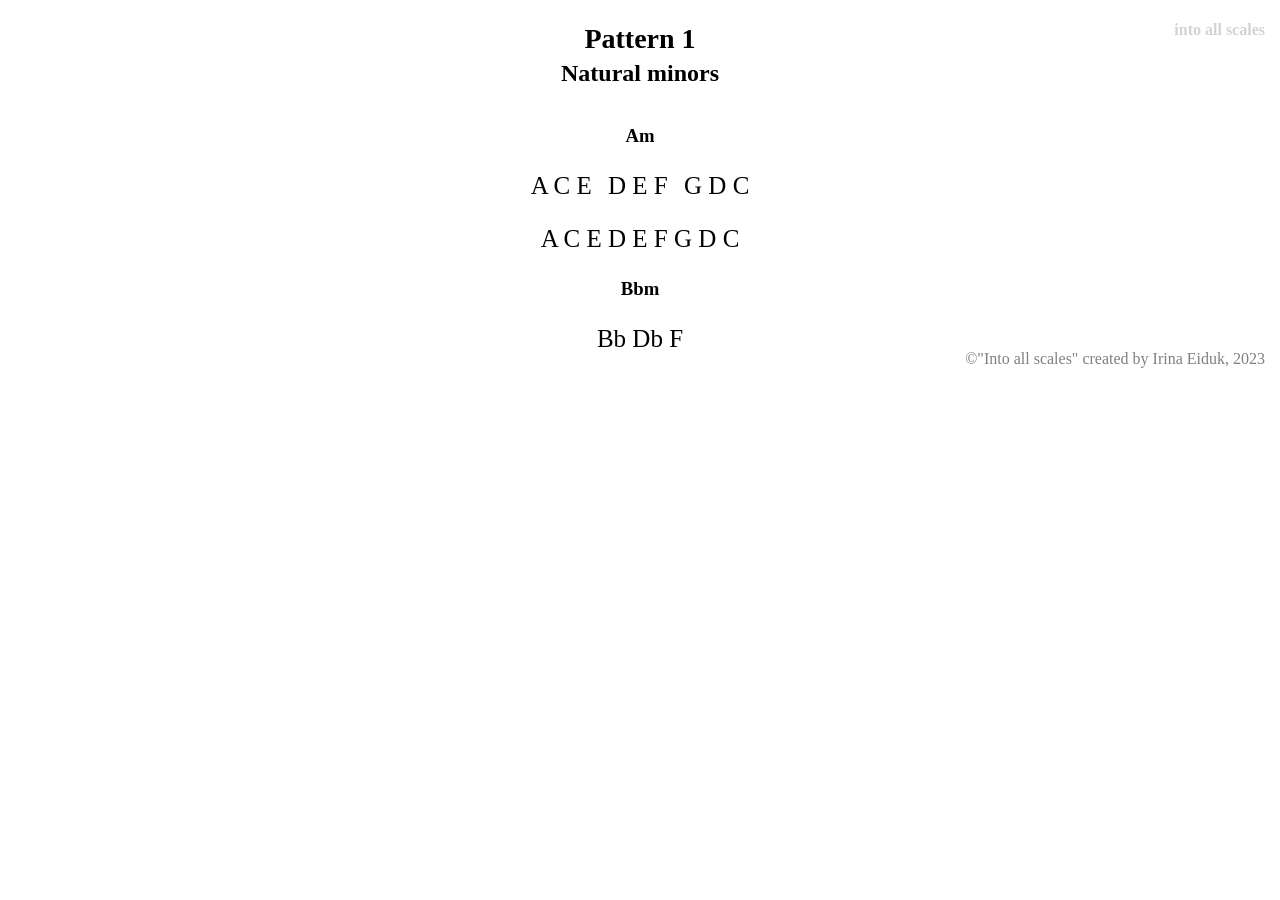
<file: index.html>
<!DOCTYPE html>
<html lang="en">
    <head>
        <meta charset="UTF-8">
        <title>To all scales</title>
        <link rel="stylesheet" href="style.css">
    </head>
    <body>
        <header class="header">
            <h1>into all scales</h1>
            <h2 class="pattern_name">Pattern 1</h2>
            <h2 class="scale_group_name">Natural minors</h2>
        </header>
        <div class="content">
            <section>
                <h3>Am</h3>
                <p class="pattern">
                    <span class="scale_quant">A C E</span>
                    <span class="scale_quant">D E F</span>
                    <span class="scale_quant">G D C</span>
                </p>
                <p class="pattern">
                    <span>A C E</span>
                    <span>D E F</span>
                    <span>G D C</span>
                </p>
            </section>
            <section>
                <h3>Bbm</h3>
                <p class="pattern">Bb Db F</p>
            </section>
        </div>
        <footer>©"Into all scales" created by Irina Eiduk, 2023</footer>
    </body>
</html>
</file>
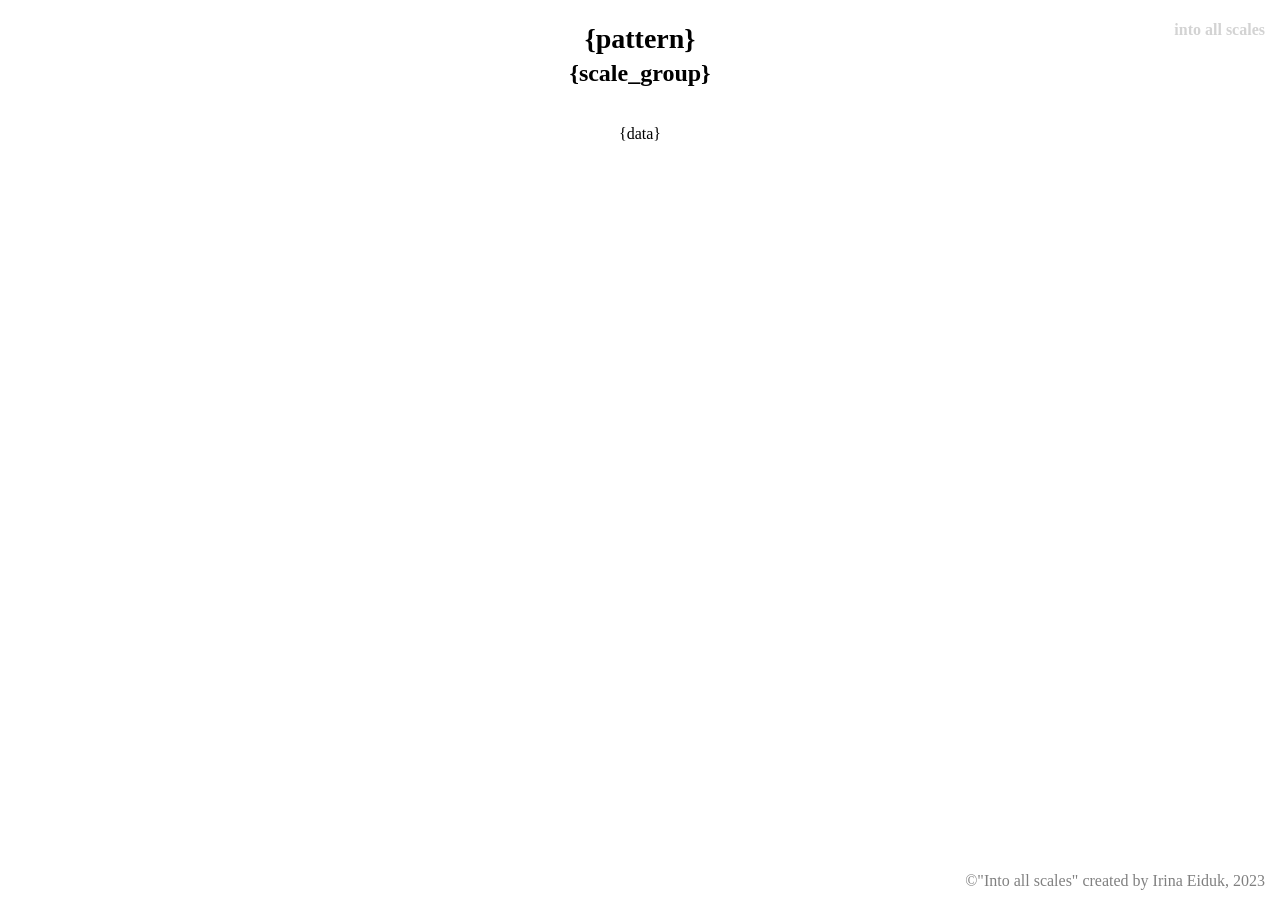
<file: assets/page_template.html>
<!DOCTYPE html>
<html lang="en">
    <head>
        <meta charset="UTF-8">
        <title>{title}</title>
        <style>{style}</style>
        <link rel="stylesheet" href="style.css">
    </head>
    <body>
        <header class="header">
            <h1>into all scales</h1>
            <h2 class="pattern_name">{pattern}</h2>
            <h2 class="scale_group_name">{scale_group}</h2>
        </header>
        <div class="content">
            {data}
        </div>
        <footer>©"Into all scales" created by Irina Eiduk, 2023</footer>
    </body>
</html>
</file>
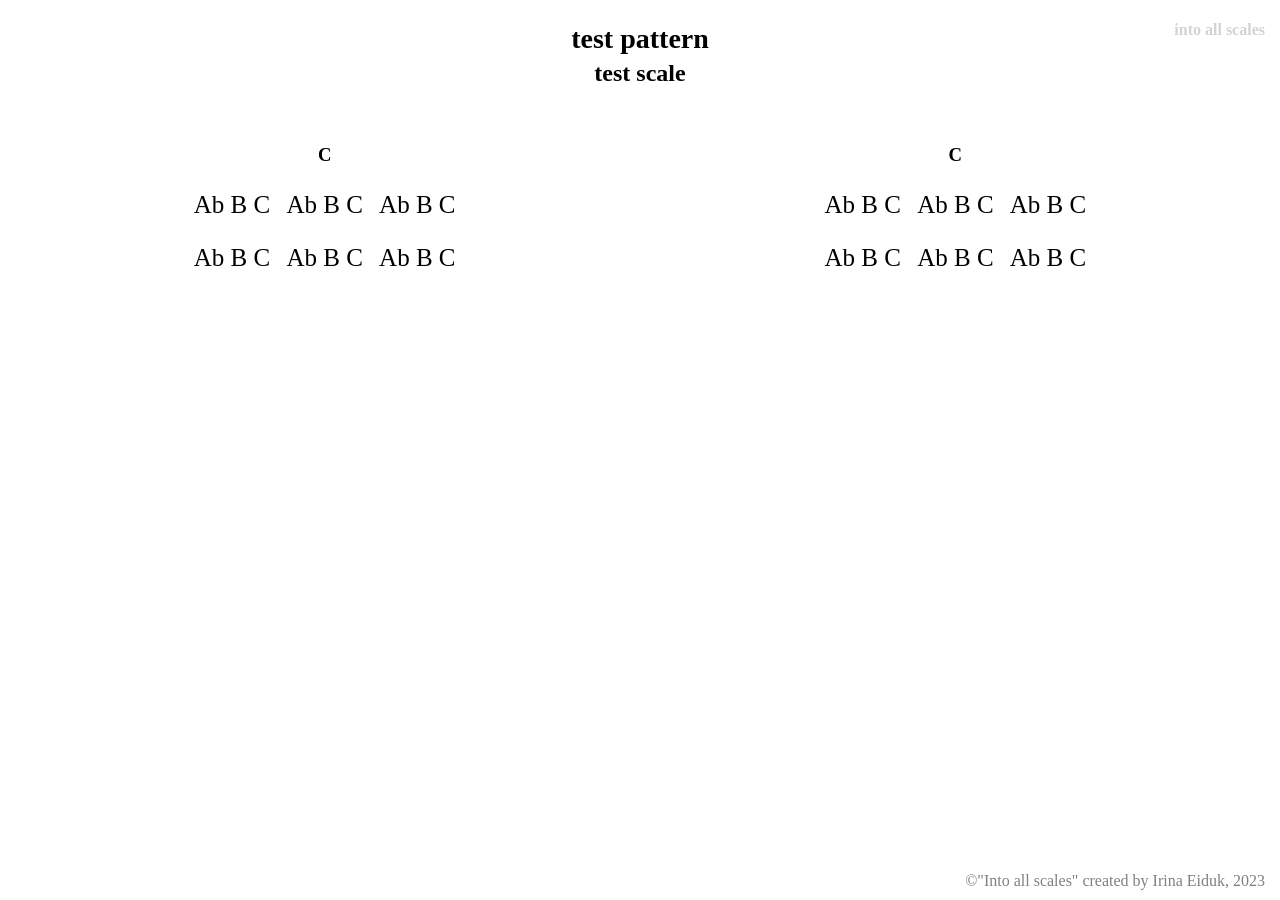
<file: results/test_scale_test_pattern.html>
<!DOCTYPE html>
<html lang="en">
    <head>
        <meta charset="UTF-8">
        <title>test scale, test pattern</title>
        <style type="text/css">
            html {
    position: relative;
    min-height: 100%;
}

body {
    test-align: center;
}

h1 {
    position: absolute;
    top: 10px;
    right: 15px;

    font-size: 16px;
    font-weight: bold;
    color: lightgrey;
}

.pattern_name {
    font-size: 28px;
    margin-bottom: 5px;
}

.scale_group_name {
    margin-top: 5px;
    margin-bottom: 38px;
}

footer {
    position: absolute;
    right: 15px;
    bottom: 10px;

    color: grey;
}

.header {
    text-align: center;
}
.content {
    position: relative;
    margin: auto;
    text-align: center;
}

section {
    display: inline-block;
    min-width: max-content;
    width: 48%;
    margin-right: 10px;
    margin-left: 10px;
}

.pattern {
    font-size: 25px;
}

.scale_quant {
    margin: 5px;
}
        
        </style>
    </head>
    <body>
        <header class="header">
            <h1>into all scales</h1>
            <h2 class="pattern_name">test pattern</h2>
            <h2 class="scale_group_name">test scale</h2>
        </header>
        <div class="content">
            <section>
        <h3>C</h3>
        <p class="pattern">
        <span class="scale_quant">Ab B C</span>	
<span class="scale_quant">Ab B C</span>	
<span class="scale_quant">Ab B C</span>	
    </p>
    
<p class="pattern">
        <span class="scale_quant">Ab B C</span>	
<span class="scale_quant">Ab B C</span>	
<span class="scale_quant">Ab B C</span>	
    </p>
    
    </section>
    <section>
        <h3>C</h3>
        <p class="pattern">
        <span class="scale_quant">Ab B C</span>	
<span class="scale_quant">Ab B C</span>	
<span class="scale_quant">Ab B C</span>	
    </p>
    
<p class="pattern">
        <span class="scale_quant">Ab B C</span>	
<span class="scale_quant">Ab B C</span>	
<span class="scale_quant">Ab B C</span>	
    </p>
    
    </section>
    
        </div>
        <footer>©"Into all scales" created by Irina Eiduk, 2023</footer>
    </body>
</html>
</file>
<file: style.css>
html {
    position: relative;
    min_height: 100%;
}
h1 {
    position: absolute;
    top: 10px;
    right: 15px;

    font-size: 16px;
    font-weight: bold;
    color: lightgrey;
}

.pattern_name {
    font-size: 28px;
    margin-bottom: 5px;
}

.scale_group_name {
    margin-top: 5px;
    margin-bottom: 38px;
}

footer {
    position: absolute;
    right: 15px;
    bottom: 10px;

    color: grey;
}

.header {
    margin: auto;
    width: 800px;
    text-align: center;
}
.content {
    margin: auto;
    width: 800px;
    text-align: center;
}

.pattern {
    font-size: 25px;
}

.scale_quant {
    margin: 5px;
}
</file>
<file: assets/style.css>
html {
    position: relative;
    min-height: 100%;
}

body {
    test-align: center;
}

h1 {
    position: absolute;
    top: 10px;
    right: 15px;

    font-size: 16px;
    font-weight: bold;
    color: lightgrey;
}

.pattern_name {
    font-size: 28px;
    margin-bottom: 5px;
}

.scale_group_name {
    margin-top: 5px;
    margin-bottom: 38px;
}

footer {
    position: absolute;
    right: 15px;
    bottom: 10px;

    color: grey;
}

.header {
    text-align: center;
}
.content {
    position: relative;
    margin: auto;
    text-align: center;
}

section {
    display: inline-block;
    min-width: max-content;
    width: 48%;
    margin-right: 10px;
    margin-left: 10px;
}

.pattern {
    font-size: 25px;
}

.scale_quant {
    margin: 5px;
}
</file>
